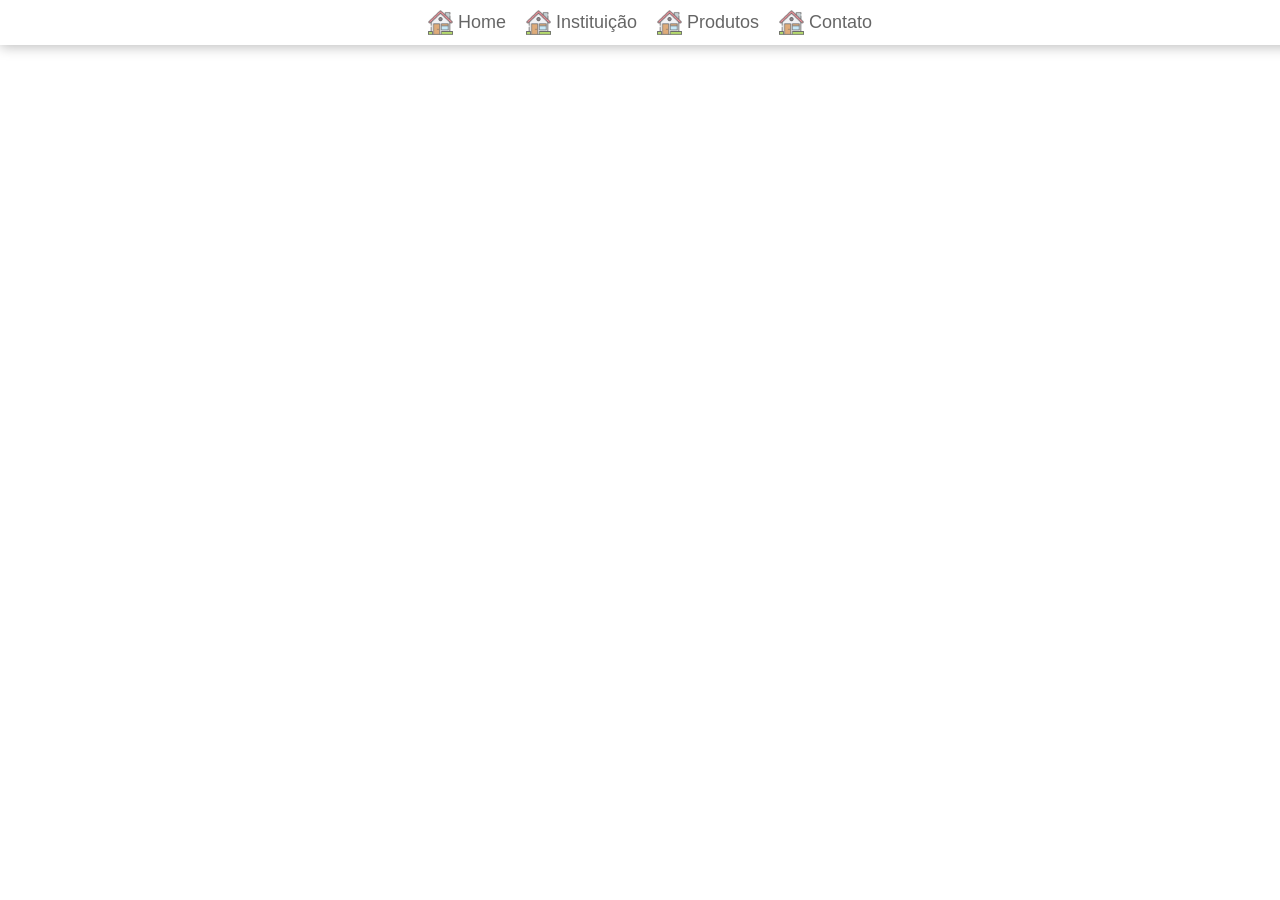
<file: contato/index.html>
<!DOCTYPE html>
<html lang="en">
<head>
    <meta charset="UTF-8">
    <meta name="viewport" content="width=device-width, initial-scale=1.0">
    <title>Contato</title>
    <link rel="stylesheet" href="style.css">

</head>
<body>

<nav>
         <a class="nav-item" href="../Home">
             <img class="nav-icon" src="../assets/icons/home.png" alt="">
             <p>Home</p>
        </a>

        <a class="nav-item" href="../instituição/">
             <img class="nav-icon" src="../assets/icons/home.png" alt="">
             <p>Instituição</p>
        </a>

        <a class="nav-item" href="../produtos/">
             <img class="nav-icon" src="../assets/icons/home.png" alt="">
             <p>Produtos</p>
        </a>

        <a class="nav-item" href="../contato/">
             <img class="nav-icon" src="../assets/icons/home.png" alt="">
             <p>Contato</p>
        </a>
  </nav>

  <div id="wrap-open" class="wrap-open" onclick="openMenu()">
     <img src="../assets/icons/cardapio.png" alt="menu">
  </div>

  <div id="menu-mobile">
     <img onclick="fechar()" src="../assets/icons/botao-excluir.png" alt="">
     <a href="../Home/">Home</a>
     <a href="../instituição/">Instituição</a>
     <a href="../produtos/">Produtos</a>
     <a href="../contato/">Contato</a>
  </div>
    <script src="script.js"></script>
</body>
</html>
</file>
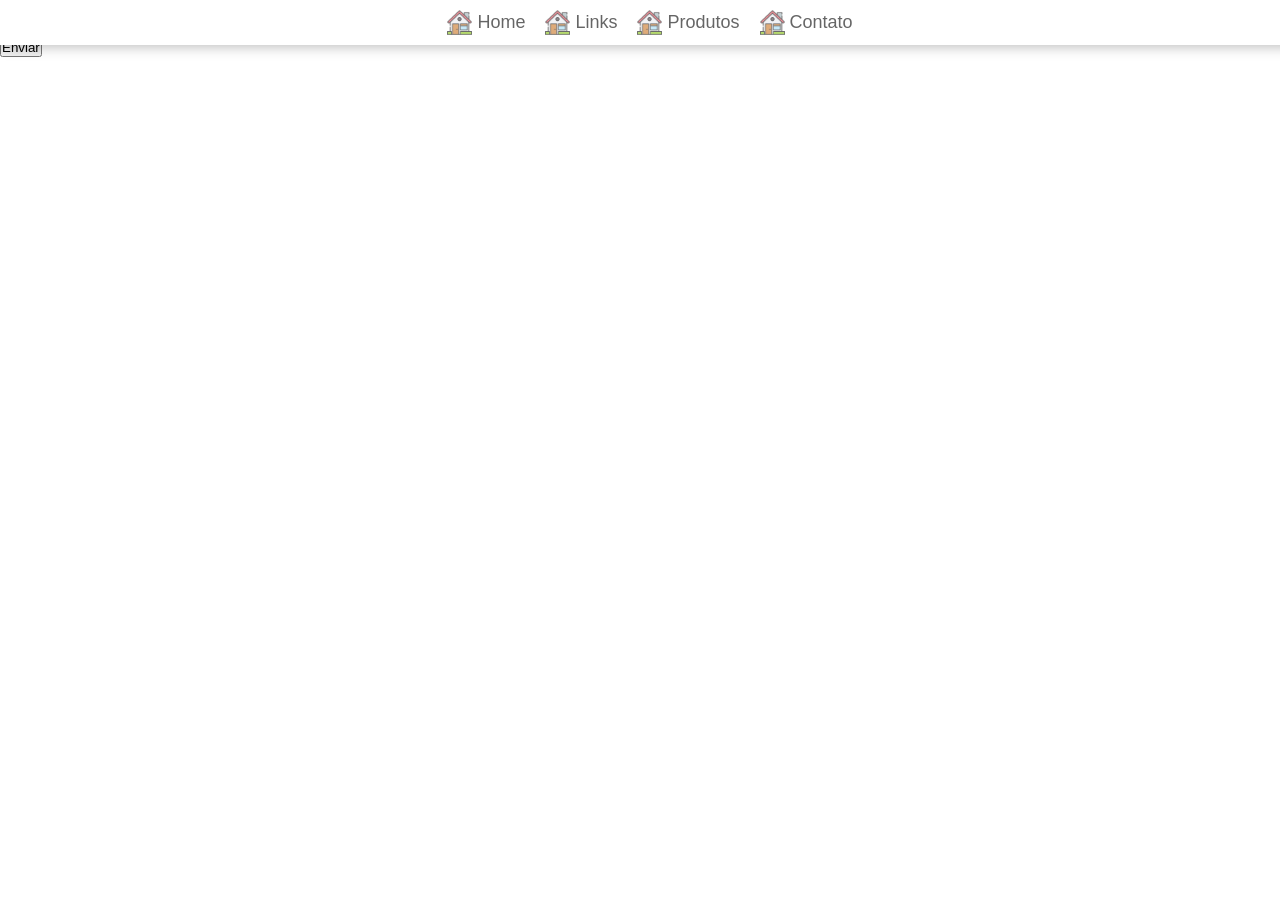
<file: Home/index.html>
<!DOCTYPE html>
<html lang="en">

<head>
     <meta charset="UTF-8">
     <meta name="viewport" content="width=device-width, initial-scale=1.0">
     <title>Site Institucional</title>
     <link rel="stylesheet" href="style.css">
</head>

<body>
     <nav>
          <a class="nav-item" href="../Home">
               <img class="nav-icon" src="../assets/icons/home.png" alt="">
               <p>Home</p>
          </a>

          <a class="nav-item" href="../instituição/">
               <img class="nav-icon" src="../assets/icons/home.png" alt="">
               <p>Links</p>
          </a>

          <a class="nav-item" href="../produtos/">
               <img class="nav-icon" src="../assets/icons/home.png" alt="">
               <p>Produtos</p>
          </a>

          <a class="nav-item" href="../contato/">
               <img class="nav-icon" src="../assets/icons/home.png" alt="">
               <p>Contato</p>
          </a>
     </nav>

     <div id="wrap-open" class="wrap-open" onclick="openMenu()">
          <img src="../assets/icons/cardapio.png" alt="menu">
     </div>

     <div id="menu-mobile">
          <img onclick="fechar()" src="../assets/icons/botao-excluir.png" alt="">
          <a href="../Home/">Home</a>
          <a href="../Links/">Links</a>
          <a href="../produtos/">Produtos</a>
          <a href="../contato/">Contato</a>
     </div>

     <section>
          <div class="formulario">
               <div class="wrap-inputs">
                    <label for="nome">Nome</label>
                    <input type="text" id="Nome" placeholder="Insira seu nome">
               </div>
               <div class="wrap-inputs">
                              <label for="assunto">Assunto</label>
                    <input type="text" id="assunto" placeholder="Insira a mensagem">
               </div>
                         <button onclick="enviar()">Enviar</button>
          </div>
     </section>
     <script src="script.js"></script>
</body>

</html>
</file>
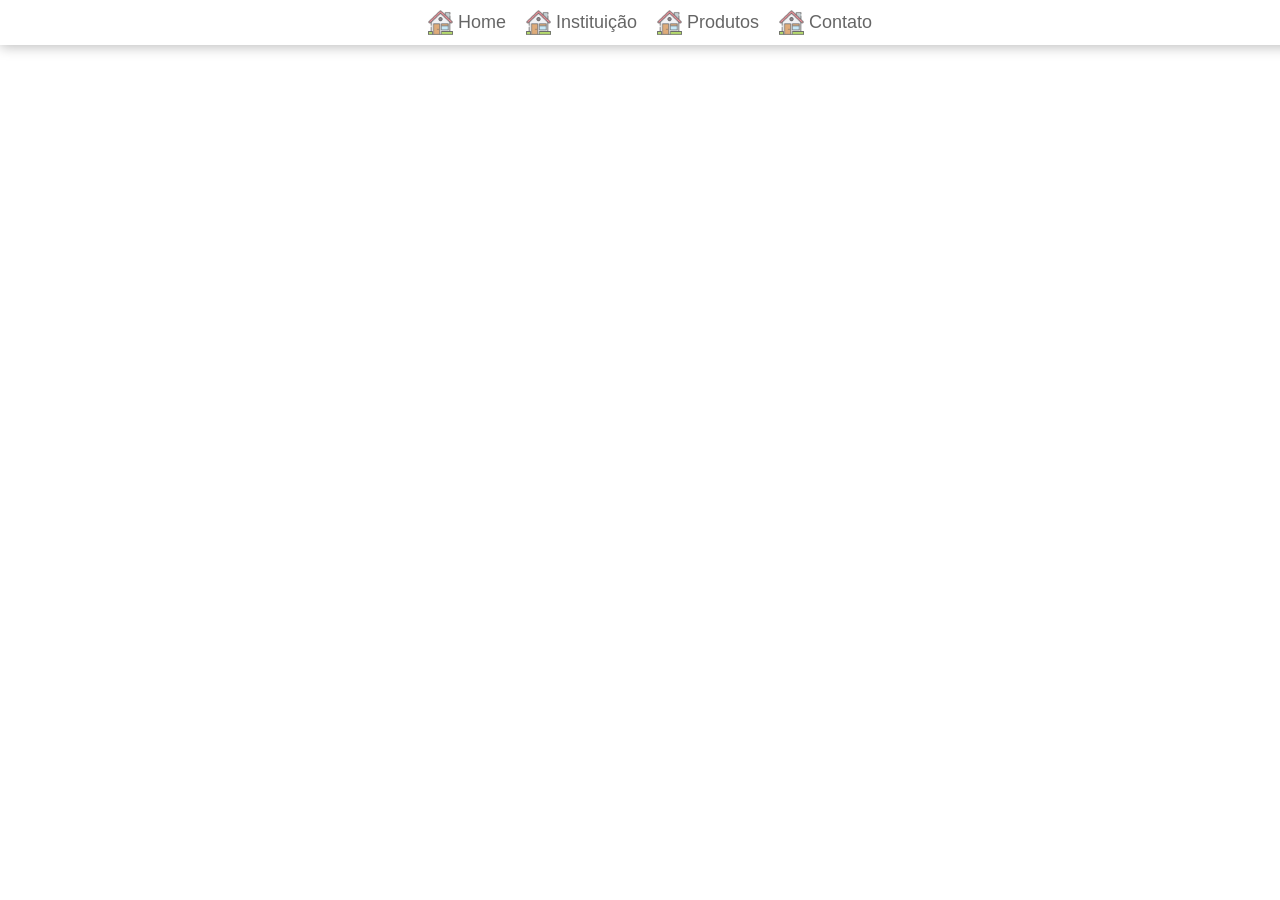
<file: instituição/index.html>
<!DOCTYPE html>
<html lang="en">
<head>
    <meta charset="UTF-8">
    <meta name="viewport" content="width=device-width, initial-scale=1.0">
    <title>Instituiçãp</title>
    <link rel="stylesheet" href="style.css">

</head>
<body>

    <nav>
         <a class="nav-item" href="../Home">
             <img class="nav-icon" src="../assets/icons/home.png" alt="">
             <p>Home</p>
        </a>

        <a class="nav-item" href="../instituição/">
             <img class="nav-icon" src="../assets/icons/home.png" alt="">
             <p>Instituição</p>
        </a>

        <a class="nav-item" href="../produtos/">
             <img class="nav-icon" src="../assets/icons/home.png" alt="">
             <p>Produtos</p>
        </a>

        <a class="nav-item" href="../contato/">
             <img class="nav-icon" src="../assets/icons/home.png" alt="">
             <p>Contato</p>
        </a>
  </nav>

  <div id="wrap-open" class="wrap-open" onclick="openMenu()">
     <img src="../assets/icons/cardapio.png" alt="menu">
  </div>

  <div id="menu-mobile">
     <img onclick="fechar()" src="../assets/icons/botao-excluir.png" alt="">
     <a href="../Home/">Home</a>
     <a href="../instituição/">Instituição</a>
     <a href="../produtos/">Produtos</a>
     <a href="../contato/">Contato</a>
  </div>
    
  <script src="script.js"></script>
</body>
</html>
</file>
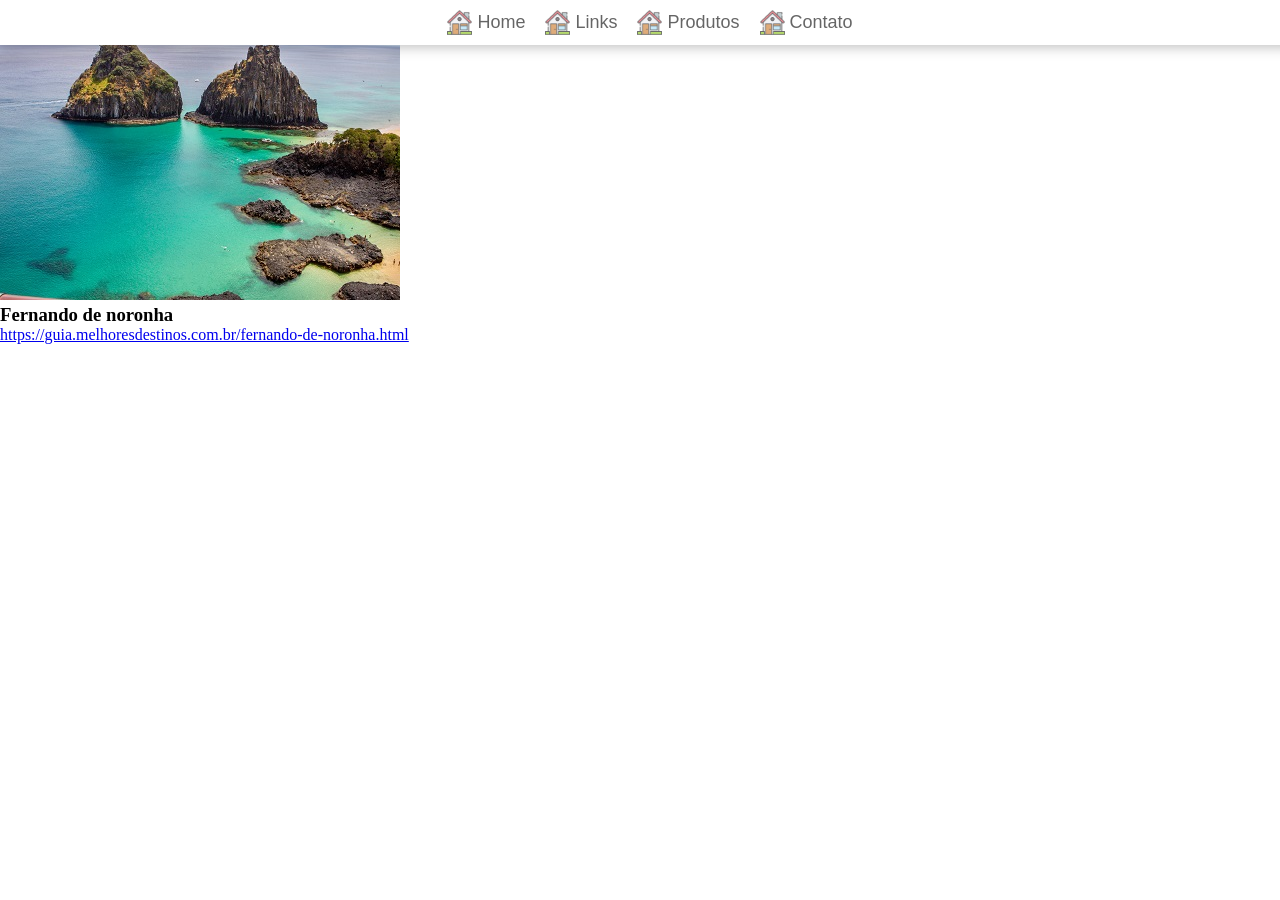
<file: Links/index.html>
<!DOCTYPE html>
<html lang="en">
<head>
    <meta charset="UTF-8">
    <meta name="viewport" content="width=device-width, initial-scale=1.0">
    <title>Instituiçãp</title>
    <link rel="stylesheet" href="style.css">

</head>
<body>

    <nav>
         <a class="nav-item" href="../Home">
             <img class="nav-icon" src="../assets/icons/home.png" alt="">
             <p>Home</p>
        </a>

        <a class="nav-item" href="../instituição/">
             <img class="nav-icon" src="../assets/icons/home.png" alt="">
             <p>Links</p>
        </a>

        <a class="nav-item" href="../produtos/">
             <img class="nav-icon" src="../assets/icons/home.png" alt="">
             <p>Produtos</p>
        </a>

        <a class="nav-item" href="../contato/">
             <img class="nav-icon" src="../assets/icons/home.png" alt="">
             <p>Contato</p>
        </a>
  </nav>

  <div id="wrap-open" class="wrap-open" onclick="openMenu()">
     <img src="../assets/icons/cardapio.png" alt="menu">
  </div>

  <div id="menu-mobile">
     <img onclick="fechar()" src="../assets/icons/botao-excluir.png" alt="">
     <a href="../Home/">Home</a>
     <a href="../Links/">Links</a>
     <a href="../produtos/">Produtos</a>
     <a href="../contato/">Contato</a>
  </div>

  <section class="s1" id="s1">
          <div class="card">
               <div class="wrap-img">
                    <img src="../assets/images/card01.jpg" alt="wrap-img">
               </div>
               <div class="wrap-text">
                    <h3>Fernando de noronha</h3>
                    <a href="https://guia.melhoresdestinos.com.br/fernando-de-noronha.html">https://guia.melhoresdestinos.com.br/fernando-de-noronha.html</a> 
               
               </div>
              
               
                         
          </div>

          <div class="card02">
               



          </div>

  <script src="script.js"></script>
</body>
</html>
</file>
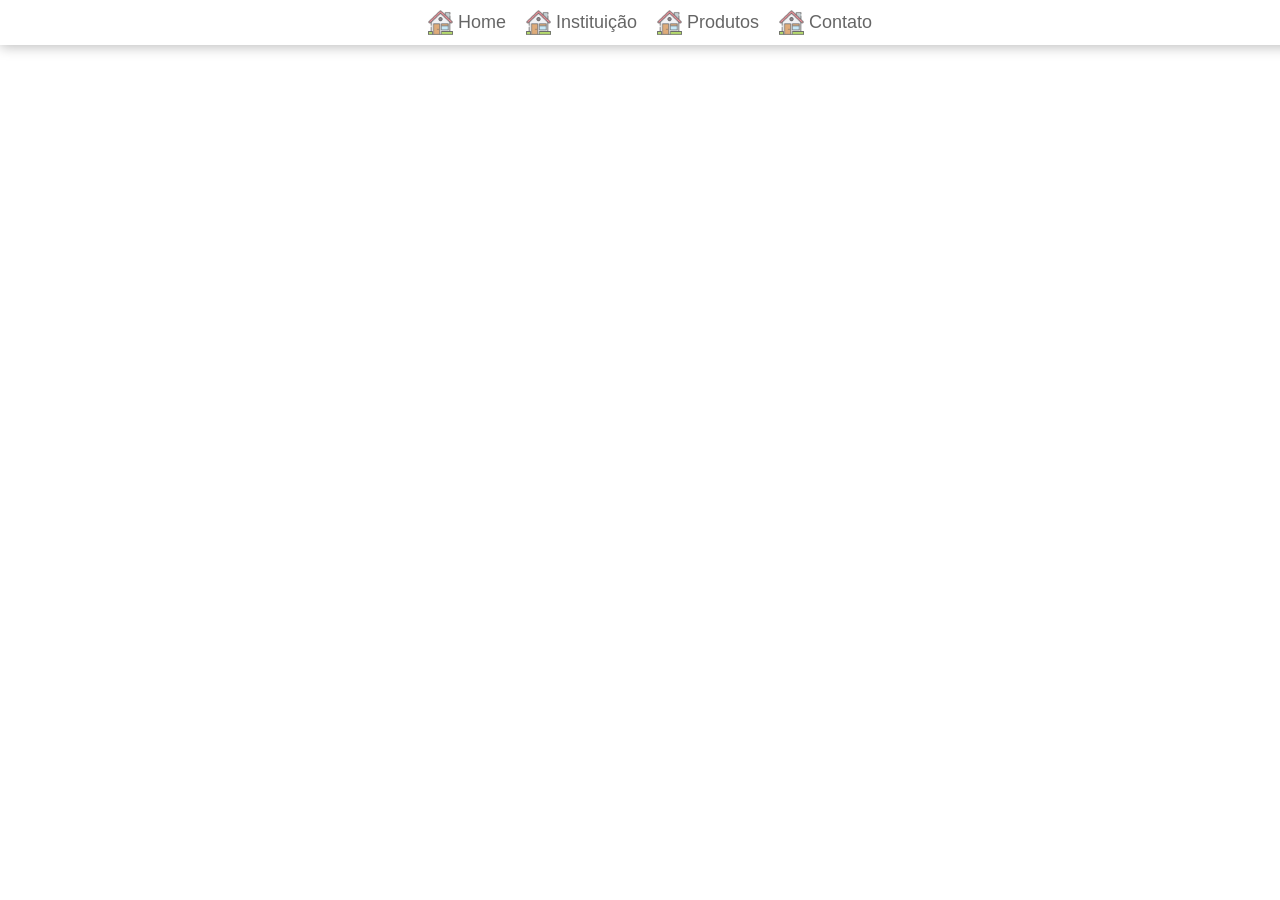
<file: produtos/index.html>
<!DOCTYPE html>
<html lang="en">
<head>
    <meta charset="UTF-8">
    <meta name="viewport" content="width=device-width, initial-scale=1.0">
    <title>Produtos</title>
    <link rel="stylesheet" href="style.css">

</head>
<body>

    <nav>
         <a class="nav-item" href="../Home">
             <img class="nav-icon" src="../assets/icons/home.png" alt="">
             <p>Home</p>
        </a>

        <a class="nav-item" href="../instituição/">
             <img class="nav-icon" src="../assets/icons/home.png" alt="">
             <p>Instituição</p>
        </a>

        <a class="nav-item" href="../produtos/">
             <img class="nav-icon" src="../assets/icons/home.png" alt="">
             <p>Produtos</p>
        </a>

        <a class="nav-item" href="../contato/">
             <img class="nav-icon" src="../assets/icons/home.png" alt="">
             <p>Contato</p>
        </a>
  </nav>

  <div id="wrap-open" class="wrap-open" onclick="openMenu()">
     <img src="../assets/icons/cardapio.png" alt="menu">
  </div>

  <div id="menu-mobile">
     <img onclick="fechar()" src="../assets/icons/botao-excluir.png" alt="">
     <a href="../Home/">Home</a>
     <a href="../instituição/">Instituição</a>
     <a href="../produtos/">Produtos</a>
     <a href="../contato/">Contato</a>
  </div>

  <script src="script.js"></script>
</body>
</html>
</file>
<file: contato/style.css>
* {
    margin: 0;
    padding: 0;
}

nav {
    display: flex;
    gap: 20px;
    justify-content: center;
    padding: 10px;
    box-shadow: 0px 2px 12px #00000042;
    position: fixed;
    top: 0;
    width: 100%;
    background-color: white;
}

.nav-item {
    display: flex;
    align-items: center;
    gap: 5px;
    font-size: 18px;
    text-decoration: none;
    color: black;
    opacity: 0.6;
    transition: all 200ms ease-in-out;
    font-family: Arial, Helvetica, sans-serif;
}

.nav-item:hover {
    opacity: 1;
}

.nav-icon {
    width: 25px;
    height: auto;
}

.wrap-open,
.wrap-open img {
    display: none;
}

#menu-mobile,
#menu-mobile img {
    display: none;
}


@media (width <= 1000px) {
    nav {
        display: none;
    }

    .wrap-open {
        display: flex;
        align-items: center;
        justify-content: center;
        background-color: white;
        opacity: 0.5;
        width: 50px;
        height: 50px;
        position: absolute;
        right: 10px;
        top: 10px;
        transition: all 200ms ease-in-out;
        border-radius: 5px;
    }

    .wrap-open:hover {
        cursor: pointer;
        opacity: 1;
    }

    .wrap-open img {
        width: 35px;
        display: flex;
    }

    #menu-mobile {
        display: none;
        align-items: center;
        justify-content: center;
        flex-direction: column;
        gap: 20px;
        font-size: 32px;
        height: 100vh;
        background-color: white;
        animation: deCima 1s ease-in-out;
    }

    #menu-mobile a {
        text-decoration: none;
        color: black;
        font-family: Arial, Helvetica, sans-serif;
        opacity: 0.5;
        transition: all 200ms ease-in-out;
    }

    #menu-mobile a:hover {
        opacity: 1;
        font-weight: bold;
    }

    #menu-mobile img {
        width: 35px;
        position: absolute;
        right: 10px;
        top: 10px;
        opacity: 0.5;
        transition: all 200ms ease-in-out;
    }

    #menu-mobile img:hover {
        opacity: 1;
        cursor: pointer;
    }

    #menu-mobile img {
        display: block;
    }
        }
         @keyframes deCima {
        0% {
            transform: translateY(-100%);
            opacity: 0;
            height: 0vh;
        }
        50%{
            opacity: 0;
        }
    }
</file>
<file: Home/style.css>
* {
    margin: 0;
    padding: 0;
}

nav {
    display: flex;
    gap: 20px;
    justify-content: center;
    padding: 10px;
    box-shadow: 0px 2px 12px #00000042;
    position: fixed;
    top: 0;
    width: 100%;
    background-color: white;
    z-index: 999;
}

.nav-item {
    display: flex;
    align-items: center;
    gap: 5px;
    font-size: 18px;
    text-decoration: none;
    color: black;
    opacity: 0.6;
    transition: all 200ms ease-in-out;
    font-family: Arial, Helvetica, sans-serif;
}

.nav-item:hover {
    opacity: 1;
}

.nav-icon {
    width: 25px;
    height: auto;
}

.s1 {
    background-image: url('../assets/images/pexels-photo-417074.avif');
    height: 100vh;
    background-position: center;
    background-size: cover;
    background-repeat: no-repeat;
    background-attachment: fixed;
    box-shadow: 0px 2px 12px #000000c7;
    display: flex;
    align-items: center;
    justify-content: center;
}
.wrap-divs{
    padding: 20px;
}

.tittle-div{
    padding: 50px;
    font-size: 36px;
    color: white;
    font-family: Arial, Helvetica, sans-serif;
    text-shadow: 2px 3px 12px black ;
    
}
.wrap-btns{
    display: flex;
    justify-content: center;
    gap: 30px;
    border-radius: 20px;
}

.wrap-btns button{
    padding: 8px 20px 8px 20px;
    border-radius: 999px;
    border: none;
    border: 2px solid white ;
    color: white;
    font-family: Arial, Helvetica, sans-serif;
    background: none;
    box-shadow: 2px 3px 12px black;
    opacity: 0.7;
    transition: all 400ms ease-in-out;
}

.wrap-btns button:hover{
    opacity: 1;
    cursor: pointer;
    border: 2px solid #7ffffb;
    box-shadow: 2px 3px 12px white;
    transform: scale(1.3);
}

.s2 {
    height: 80vh;
    display: flex;
    align-items: center;
    justify-content: center;
    gap: 50px;
    flex-wrap: wrap;
    padding: 50px;

}



.card{
    width: 400px;
    box-shadow: 0px 2px 50px #0000008e;
    transition: all 200ms ease-in-out;
    border-radius: 10px;
}

.wrap-text{
    padding: 20px;
    font-family: Arial, Helvetica, sans-serif;
}



.wrap-img{
    border-top-left-radius: 10px ;
    border-top-right-radius: 10px;
    overflow: hidden;
}

.wrap-text h3{
    font-size:  22px;
    font-weight: bolder;
    margin-bottom: 10px;
}
.card:hover{
    box-shadow: 2px 5px 10px #0000007b;
    transform: translateY(10px);
}

.wrap-open,
.wrap-open img {
    display: none;
}

#menu-mobile,
#menu-mobile img {
    display: none;
}



@media (width <= 1000px) {
    nav {
        display: none;
    }

    .wrap-open {
        display: flex;
        align-items: center;
        justify-content: center;
        background-color: white;
        opacity: 0.5;
        width: 50px;
        height: 50px;
        position: absolute;
        right: 10px;
        top: 10px;
        transition: all 200ms ease-in-out;
        border-radius: 5px;
    }

    .wrap-open:hover {
        cursor: pointer;
        opacity: 1;
    }

    .wrap-open img {
        width: 35px;
        display: flex;
    }

    #menu-mobile {
        display: none;
        align-items: center;
        justify-content: center;
        flex-direction: column;
        gap: 20px;
        font-size: 32px;
        height: 100vh;
        background-color: white;
        animation: deCima 1s ease-in-out;
    }

    #menu-mobile a {
        text-decoration: none;
        color: black;
        font-family: Arial, Helvetica, sans-serif;
        opacity: 0.5;
        transition: all 200ms ease-in-out;
    }

    #menu-mobile a:hover {
        opacity: 1;
        font-weight: bold;
    }

    #menu-mobile img {
        width: 35px;
        position: absolute;
        right: 10px;
        top: 10px;
        opacity: 0.5;
        transition: all 200ms ease-in-out;
    }

    #menu-mobile img:hover {
        opacity: 1;
        cursor: pointer;
    }

    #menu-mobile img {
        display: block;
    }
    .tittle-div{
    padding: 20px;
    font-size: 28px;
}
        }
         @keyframes deCima {
        0% {
            transform: translateY(-100%);
            opacity: 0;
            height: 0vh;
        }
        50%{
            opacity: 0;
        }
    }
</file>
<file: instituição/style.css>
* {
    margin: 0;
    padding: 0;
}

nav {
    display: flex;
    gap: 20px;
    justify-content: center;
    padding: 10px;
    box-shadow: 0px 2px 12px #00000042;
    position: fixed;
    top: 0;
    width: 100%;
    background-color: white;
}

.nav-item {
    display: flex;
    align-items: center;
    gap: 5px;
    font-size: 18px;
    text-decoration: none;
    color: black;
    opacity: 0.6;
    transition: all 200ms ease-in-out;
    font-family: Arial, Helvetica, sans-serif;
}

.nav-item:hover {
    opacity: 1;
}

.nav-icon {
    width: 25px;
    height: auto;
}

.wrap-open,
.wrap-open img {
    display: none;
}

#menu-mobile,
#menu-mobile img {
    display: none;
}


@media (width <= 1000px) {
    nav {
        display: none;
    }

    .wrap-open {
        display: flex;
        align-items: center;
        justify-content: center;
        background-color: white;
        opacity: 0.5;
        width: 50px;
        height: 50px;
        position: absolute;
        right: 10px;
        top: 10px;
        transition: all 200ms ease-in-out;
        border-radius: 5px;
    }

    .wrap-open:hover {
        cursor: pointer;
        opacity: 1;
    }

    .wrap-open img {
        width: 35px;
        display: flex;
    }

    #menu-mobile {
        display: none;
        align-items: center;
        justify-content: center;
        flex-direction: column;
        gap: 20px;
        font-size: 32px;
        height: 100vh;
        background-color: white;
        animation: deCima 1s ease-in-out;
    }

    #menu-mobile a {
        text-decoration: none;
        color: black;
        font-family: Arial, Helvetica, sans-serif;
        opacity: 0.5;
        transition: all 200ms ease-in-out;
    }

    #menu-mobile a:hover {
        opacity: 1;
        font-weight: bold;
    }

    #menu-mobile img {
        width: 35px;
        position: absolute;
        right: 10px;
        top: 10px;
        opacity: 0.5;
        transition: all 200ms ease-in-out;
    }

    #menu-mobile img:hover {
        opacity: 1;
        cursor: pointer;
    }

    #menu-mobile img {
        display: block;
    }
        }
         @keyframes deCima {
        0% {
            transform: translateY(-100%);
            opacity: 0;
            height: 0vh;
        }
        50%{
            opacity: 0;
        }
    }
</file>
<file: Links/style.css>
* {
    margin: 0;
    padding: 0;
}

nav {
    display: flex;
    gap: 20px;
    justify-content: center;
    padding: 10px;
    box-shadow: 0px 2px 12px #00000042;
    position: fixed;
    top: 0;
    width: 100%;
    background-color: white;
}

.nav-item {
    display: flex;
    align-items: center;
    gap: 5px;
    font-size: 18px;
    text-decoration: none;
    color: black;
    opacity: 0.6;
    transition: all 200ms ease-in-out;
    font-family: Arial, Helvetica, sans-serif;
}

.nav-item:hover {
    opacity: 1;
}

.nav-icon {
    width: 25px;
    height: auto;
}

.wrap-open,
.wrap-open img {
    display: none;
}

#menu-mobile,
#menu-mobile img {
    display: none;
}


@media (width <= 1000px) {
    nav {
        display: none;
    }

    .wrap-open {
        display: flex;
        align-items: center;
        justify-content: center;
        background-color: white;
        opacity: 0.5;
        width: 50px;
        height: 50px;
        position: absolute;
        right: 10px;
        top: 10px;
        transition: all 200ms ease-in-out;
        border-radius: 5px;
    }

    .wrap-open:hover {
        cursor: pointer;
        opacity: 1;
    }

    .wrap-open img {
        width: 35px;
        display: flex;
    }

    #menu-mobile {
        display: none;
        align-items: center;
        justify-content: center;
        flex-direction: column;
        gap: 20px;
        font-size: 32px;
        height: 100vh;
        background-color: white;
        animation: deCima 1s ease-in-out;
    }

    #menu-mobile a {
        text-decoration: none;
        color: black;
        font-family: Arial, Helvetica, sans-serif;
        opacity: 0.5;
        transition: all 200ms ease-in-out;
    }

    #menu-mobile a:hover {
        opacity: 1;
        font-weight: bold;
    }

    #menu-mobile img {
        width: 35px;
        position: absolute;
        right: 10px;
        top: 10px;
        opacity: 0.5;
        transition: all 200ms ease-in-out;
    }

    #menu-mobile img:hover {
        opacity: 1;
        cursor: pointer;
    }

    #menu-mobile img {
        display: block;
    }
        }
         @keyframes deCima {
        0% {
            transform: translateY(-100%);
            opacity: 0;
            height: 0vh;
        }
        50%{
            opacity: 0;
        }
    }
</file>
<file: produtos/style.css>
* {
    margin: 0;
    padding: 0;
}

nav {
    display: flex;
    gap: 20px;
    justify-content: center;
    padding: 10px;
    box-shadow: 0px 2px 12px #00000042;
    position: fixed;
    top: 0;
    width: 100%;
    background-color: white;
}

.nav-item {
    display: flex;
    align-items: center;
    gap: 5px;
    font-size: 18px;
    text-decoration: none;
    color: black;
    opacity: 0.6;
    transition: all 200ms ease-in-out;
    font-family: Arial, Helvetica, sans-serif;
}

.nav-item:hover {
    opacity: 1;
}

.nav-icon {
    width: 25px;
    height: auto;
}

.wrap-open,
.wrap-open img {
    display: none;
}

#menu-mobile,
#menu-mobile img {
    display: none;
}


@media (width <= 1000px) {
    nav {
        display: none;
    }

    .wrap-open {
        display: flex;
        align-items: center;
        justify-content: center;
        background-color: white;
        opacity: 0.5;
        width: 50px;
        height: 50px;
        position: absolute;
        right: 10px;
        top: 10px;
        transition: all 200ms ease-in-out;
        border-radius: 5px;
    }

    .wrap-open:hover {
        cursor: pointer;
        opacity: 1;
    }

    .wrap-open img {
        width: 35px;
        display: flex;
    }

    #menu-mobile {
        display: none;
        align-items: center;
        justify-content: center;
        flex-direction: column;
        gap: 20px;
        font-size: 32px;
        height: 100vh;
        background-color: white;
        animation: deCima 1s ease-in-out;
    }

    #menu-mobile a {
        text-decoration: none;
        color: black;
        font-family: Arial, Helvetica, sans-serif;
        opacity: 0.5;
        transition: all 200ms ease-in-out;
    }

    #menu-mobile a:hover {
        opacity: 1;
        font-weight: bold;
    }

    #menu-mobile img {
        width: 35px;
        position: absolute;
        right: 10px;
        top: 10px;
        opacity: 0.5;
        transition: all 200ms ease-in-out;
    }

    #menu-mobile img:hover {
        opacity: 1;
        cursor: pointer;
    }

    #menu-mobile img {
        display: block;
    }
        }
         @keyframes deCima {
        0% {
            transform: translateY(-100%);
            opacity: 0;
            height: 0vh;
        }
        50%{
            opacity: 0;
        }
    }
</file>
